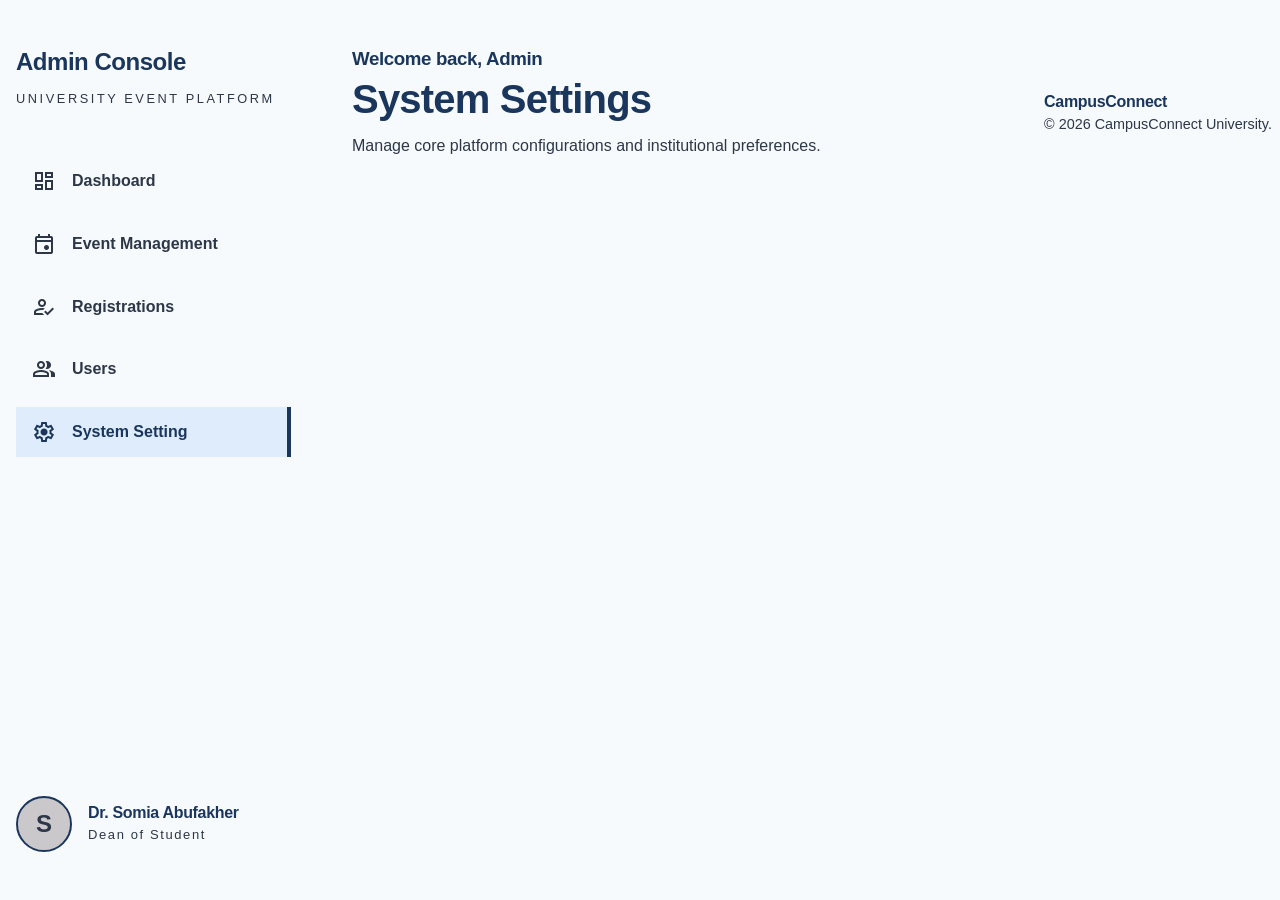
<file: src/pages/admin/setting.html>
<!DOCTYPE html>
<html lang="en">

<head>
    <meta charset="UTF-8">
    <meta name="viewport" content="width=device-width, initial-scale=1.0">
    <!-- GOOGLE ICONS -->
    <link rel="stylesheet"
        href="https://fonts.googleapis.com/css2?family=Material+Symbols+Outlined:opsz,wght,FILL,GRAD@20..48,100..700,0..1,-50..200" />
    <!-- CSS EXTERNAL FILES -->
    <link rel="stylesheet" href="/src/stylesheet/normaliz.css">
    <link rel="stylesheet" href="/src/stylesheet/global.css">
    <link rel="stylesheet" href="/src/stylesheet/admin-pages.css">
    <title>Admin</title>
</head>

<body>
    <header>
        <h3>Welcome back, Admin</h3>
        <h1 class="title">System Settings</h1>
        <p class="descreption">Manage core platform configurations and institutional preferences.</p>
    </header>
    <!-- SIDE MENU -->
    <div class="side-menu">
        <!-- HEADER -->
        <div class="header">
            <h2 class="title"><a href="./adim-page.html">Admin Console</a></h2>
            <p class="descreption">UNIVERSITY EVENT PLATFORM</p>
        </div>
        <!-- ===== HEADER ===== -->
        <!-- NAVIGATION LINKS -->
        <nav>
            <ul class="nav-links">
                <li>
                    <a class="link" href="./dashboard.html">
                        <span class="material-symbols-outlined"> dashboard</span>
                        <span>Dashboard</span>
                    </a>
                </li>
                <li>
                    <a class="link" href="./event-management.html">
                        <span class="material-symbols-outlined"> event </span>
                        <span>Event Management</span>
                    </a>
                </li>
                <li>
                    <a class="link" href="./registrations.html">
                        <span class="material-symbols-outlined">how_to_reg</span>
                        <span>Registrations</span>
                    </a>
                </li>
                <li>
                    <a class="link" href="./users.html">
                        <span class="material-symbols-outlined">group</span>
                        <span>Users</span>
                    </a>
                </li>
                <li>
                    <a class="link active" href="./setting.html">
                        <span class="material-symbols-outlined">settings</span>
                        <span>System Setting</span>
                    </a>
                </li>
            </ul>
        </nav>
        <!-- ===== NAVIGATION LINKS ===== -->
        <!-- PROFILE PHOTO -->
        <div class="profile">
            <div class="profile-image">
                <span class="profile-letter">S</span>
            </div>
            <div class="name-role">
                <h4 class="name">Dr. Somia Abufakher </h4>
                <p class="role">Dean of Student</p>
            </div>
        </div>
        <!-- ===== PROFILE PHOTO ===== -->
    </div>
    <!-- ===== SIDE MENU ===== -->

    <footer>
        <div>
            <h4>CampusConnect</h4>
            <p>© 2026 CampusConnect University.</p>
        </div>
    </footer>
</body>

</html>
</file>
<file: src/stylesheet/global.css>
:root {
    /* -- Typography -- */
    --font-primary: "Manrope", sans-serif;
    --font-family: -apple-system, BlinkMacSystemFont, "Segoe UI", Roboto, sans-serif;
    --line-height-body: 1.5;

    /* -- Global Colors Palette -- */
    --color-primary: #1A365D;
    --color-secondary: #ECC94B;
    --color-surface: #FFF;
    --color-background: #F7FAFC;
    --color-divider: #F1F5F9;
    --color-text: #2D3748;

    /* -- Component-Specific Colors -- */
    --primary-color: #112A46;
    --primary-hover: #1A3E68;
    --bg-color: #F3F4F6;
    --surface-color: #FFFFFF;
    --text-main: #1F2937;
    --text-muted: #6B7280;

    /* -- Status Colors -- */
    --color-success: #48BB78;
    --color-error: #f34a4a;
    --error-color: #DC2626;
    --color-pending: #F6AD55; 
    
    /* -- Form Elements -- */
    --input-bg: #E5E7EB;
    --input-focus-border: #112A46;
    --error-bg: #FEF2F2;

    /* -- UI Elements & Layout -- */
    --transition-smooth: all 0.3s ease-in-out;
    --transition-speed: 0.2s;
    --shadow-card: 0 10px 30px rgba(0, 0, 0, 0.08);
    --shadow-hover: 0 15px 40px rgba(0, 0, 0, 0.15);
    --border-radius-lg: 12px;
    --border-radius-sm: 8px;
    --container-width: 1200px;
}

* {
    box-sizing: border-box;
}

body {
    font-family: var(--font-primary);
    background-color: var(--color-background);
    color: var(--color-text);
    line-height: var(--line-height-body);
    margin: 0;
    padding: 0;
    -webkit-font-smoothing: antialiased;
    -moz-osx-font-smoothing: grayscale;
}

h1, h2, h3, h4, h5, h6 {
    color: var(--color-primary);
    font-weight: 700;
    letter-spacing: -0.02em; 
    margin-top: 0;
    line-height: 1.2;
}

a {
    color: var(--color-primary);
    text-decoration: none;
    transition: var(--transition-smooth);
}

a:hover {
    color: var(--color-secondary);
}

img {
    max-width: 100%;
    display: block;
    height: auto;
}
</file>
<file: src/stylesheet/admin-pages.css>
*,
*::after,
*::before {
    box-sizing: border-box;
    margin: 0;
    padding: 0;
}

body {
    background-color: var(--color-background);
}

/* SIDE MENUE STYLE */
.side-menu {
    display: flex;
    flex-direction: column;
    position: fixed;
    top: 3rem;
    left: 1rem;
    z-index: 99;
    width: 275px;
    height: 100dvh;
}

/* HEADER */
.side-menu .header {
    display: flex;
    flex-direction: column;
    user-select: none;
}

.side-menu .header .title {
    color: var(--color-primary);
    cursor: pointer;
}

.side-menu .header .descreption {
    margin-top: 0.75rem;
    font-size: 0.8rem;
    letter-spacing: 0.2em;
    color: var(--color-text);
}

/* ===== HEADER ===== */

/* NAV LINKS */
.side-menu .nav-links {
    display: flex;
    flex-direction: column;
    text-align: left;
    gap: 0.8rem;
    margin-top: 3rem;
}

.side-menu .nav-links li {
    list-style: none;
}

.side-menu .nav-links li .link {
    display: flex;
    justify-content: flex-start;
    align-items: center;
    text-align: left;
    font-weight: bold;
    width: 100%;
    height: 50px;
    gap: 1rem;
    padding-left: 1rem;
    user-select: none;
    cursor: pointer;
    color: var(--color-text);
    transition: all 0.5s ease-in;
}

.side-menu .nav-links li .link:hover {
    border-right: solid 4px var(--color-primary);
    color: var(--color-primary);
    background-color: #3589ff1f;
}

.side-menu .nav-links li .active {
    border-right: solid 4px var(--color-primary);
    color: var(--color-primary);
    background-color: #3589ff1f;
}

/* ===== NAV LINKS ===== */

/* PROFILE */
.side-menu .profile {
    display: flex;
    align-items: center;
    gap: 1rem;
    position: fixed;
    bottom: 3rem;
    width: 100%;
}

.side-menu .profile .profile-image {
    display: flex;
    justify-content: center;
    align-items: center;
    width: 3.5rem;
    height: 3.5rem;
    background-color: #53484846;
    border: solid 2px var(--color-primary);
    border-radius: 50%;
}

.side-menu .profile .profile-letter {
    font-weight: bold;
    font-size: 1.5rem;
    user-select: none;
}

.side-menu .profile .name-role {
    display: flex;
    flex-direction: column;
    gap: 0.2rem;
}

.side-menu .profile .name-role .role {
    font-size: small;
    color: var(--color-text);
    letter-spacing: 0.1rem;
}

/* ===== PROFILE ===== */

/* ===== SIDE MENUE STYLE ===== */

/* MAIN CONTENT STYLE */
header,
footer,
main {
    padding-left: 22rem;
}

header {
    padding-top: 3rem;
    margin-bottom: 2.2rem;
}

header .title {
    margin: 0.3rem 0 0.7rem 0;
    padding: 0;
    font-size: 2.5rem;
}

/* CARDS */
main .trend-cards {
    display: flex;
    flex-wrap: wrap;
    gap: 2rem;
}

main .trend-cards .card {
    display: flex;
    flex-direction: column;
    padding: 1.5rem;
    width: 200px;
    height: 175px;
    border-radius: 10%;
    box-shadow: 1px 1px 5px 1px #0000001c;
    background-color: var(--color-surface);
}

main .trend-cards .card .icon {
    font-size: 1.8rem;
    text-align: center;
    padding: 0.5rem;
    width: 3rem;
    height: 3rem;
    border-radius: 20%;
    margin-bottom: 1.2rem;
    color: var(--color-text);
}

main .trend-cards .card:nth-of-type(1) .icon {
    background-color: #D6E3FF;
}

main .trend-cards .card:nth-of-type(2) .icon {
    background-color: #FEDA5A;
}

main .trend-cards .card:nth-of-type(3) .icon {
    background-color: #FFDDBA;
}

main .trend-cards .card .label {
    font-weight: 600;
    padding-bottom: 0.2rem;
}

main .trend-cards .card .value {
    font-size: 2.1rem;
}

/* ===== CARDS ===== */

/* FEATURED EVENTS SECTION */

/* HEADER OF SECTION */
.active-events-label {
    display: flex;
    justify-content: space-between;
    align-items: center;
    margin-top: 3rem;
    margin-bottom: 1.5rem;
}

.active-events-label .active-title .title {
    margin: 0;
    font-size: 1.8rem;
}

.active-events-label .active-title .descreption {
    margin-top: 0.4rem;
    letter-spacing: 0.1rem;
}

.active-events-label a {
    display: flex;
    align-items: center;
    color: var(--color-surface);
    background-color: var(--color-primary);
    padding: 1rem 1.5rem;
    border-radius: 15rem;
    margin-right: 2.5rem;
    font-weight: bold;
    gap: 0.5rem;
    letter-spacing: 0.1rem;
    transition: color 0.5s ease-in;
}

.active-events-label a:hover {
    background-color: #1a365dea;
}

/* ===== HEADER OF SECTION ===== */

.highlited-events {
    display: flex;
    gap: 1.5rem;
    width: 100%;
}

/* MAIN EVENT  */
.highlited-events .main-event {
    position: relative;
    width: 65%;
    min-height: 420px;
    border-radius: 1.5rem;
    overflow: hidden;
    display: flex;
    flex-direction: column;
}

.highlited-events .main-event .bg-img {
    position: absolute;
    top: 0;
    left: 0;
    width: 100%;
    height: 100%;
    object-fit: cover;
    z-index: -1;
    filter: brightness(0.6);
    transition: all 0.3s ease-in;
}

.highlited-events .main-event:hover .bg-img {
    filter: brightness(0.8);
}

.highlited-events .main-event .event-content {
    display: flex;
    flex-direction: column;
    justify-content: space-between;
    height: 100%;
    padding: 3rem;
    z-index: 1;
}

.highlited-events .main-event .top-info {
    display: flex;
    flex-direction: column;
    align-items: flex-start;
    gap: 1.5rem;
}

.highlited-events .main-event .status {
    color: var(--color-text, #111);
    padding: 0.5rem 1.2rem;
    border-radius: 10rem;
    background-color: var(--color-secondary, #ECC94B);
    font-size: 0.8rem;
    font-weight: 800;
    letter-spacing: 0.1rem;
    text-transform: uppercase;
}

.highlited-events .main-event .event-title {
    color: var(--color-surface, #fff);
    font-size: 2.8rem;
    font-weight: bolder;
    max-width: 90%;
    line-height: 1.2;
    margin: 0;
}

.highlited-events .main-event .event-info {
    display: flex;
    gap: 3rem;
    margin-top: auto;
}

.highlited-events .main-event .info-block {
    display: flex;
    flex-direction: column;
    gap: 0.4rem;
}

.highlited-events .main-event .info-label {
    color: var(--color-secondary);
    font-size: 0.75rem;
    font-weight: 700;
    letter-spacing: 0.1rem;
}

.highlited-events .main-event .detailes {
    color: var(--color-surface, #fff);
    font-size: 1.2rem;
    font-weight: 600;
    margin: 0;
}

/* ===== MAIN EVENT ===== */

/* SELECTED EVENTS (SIDE CARDS) */
.highlited-events .selected-events {
    display: flex;
    flex-direction: column;
    gap: 1rem;
    width: 35%;
}

.highlited-events .selected-events .card {
    display: flex;
    align-items: center;
    gap: 1.2rem;
    background-color: #F8F9FA;
    padding: 1.2rem;
    border-radius: 1.2rem;
    flex-shrink: 0;
}

.highlited-events .selected-events .card img {
    width: 80px;
    height: 80px;
    object-fit: cover;
    border-radius: 0.8rem;
}

.highlited-events .selected-events .card .detailes {
    display: flex;
    flex-direction: column;
    justify-content: center;
}

.highlited-events .selected-events .card .catagory {
    font-size: 0.75rem;
    font-weight: 800;
    color: #9c7b47;
    text-transform: uppercase;
    letter-spacing: 0.1rem;
    margin-bottom: 0.3rem;
}

.highlited-events .selected-events .card h2 {
    font-size: 1.1rem;
    font-weight: 700;
    color: var(--color-primary, #0B2447);
    margin: 0 0 0.3rem 0;
}

.highlited-events .selected-events .card p {
    font-size: 0.85rem;
    color: #666;
    margin: 0;
}

/* ===== SELECTED EVENTS (SIDE CARDS) ===== */

/* ===== FEATURED EVENTS SECTION ===== */

/* RECENT STUDENT TABLE */
.recent-registrations {
    background-color: var(--color-surface);
    border-radius: 1rem;
    box-shadow: 0 4px 6px rgba(0, 0, 0, 0.05);
    padding: 2rem;
    margin-top: 2rem;
    margin-bottom: 10rem;
    margin-right: 5rem;
}

.recent-registrations .section-title {
    font-size: 1.5rem;
    color: var(--color-primary);
    margin-bottom: 1.5rem;
}

/* TABLE */
.table-container {
    overflow-x: auto;
}

table {
    width: 100%;
    border-collapse: collapse;
    text-align: left;
}

th {
    font-size: 0.75rem;
    font-weight: 700;
    color: #8C98A4;
    text-transform: uppercase;
    letter-spacing: 0.1rem;
    padding: 1rem;
    border-bottom: 2px solid #F1F4F6;
    background-color: #F8F9FA;
}

td {
    padding: 1.5rem 1rem;
    border-bottom: 1px solid #F1F4F6;
    color: #333;
    font-size: 0.95rem;
    font-weight: 500;
    vertical-align: middle;
}

.date-text {
    color: #6c757d;
}

.student-profile {
    display: flex;
    align-items: center;
    gap: 1rem;
}

.student-profile img {
    width: 40px;
    height: 40px;
    border-radius: 50%;
    object-fit: cover;
}

.student-profile .name {
    font-weight: 700;
    color: var(--color-primary);
}

/* Status Badges */
.status-badge {
    padding: 0.4rem 0.8rem;
    border-radius: 20rem;
    font-size: 0.8rem;
    font-weight: 700;
}

.status-badge.pending {
    background-color: #FFF3CD;
    color: var(--color-pending);
}

.status-badge.approved {
    background-color: #D4EDDA;
    color: var(--color-success);
}

.status-badge.rejected {
    background-color: #F8D7DA;
    color: var(--color-error);
}

.action-icon.approved {
    color: var(--color-success);
}

.action-icon.rejected {
    color: var(--color-error);
}

.action-link {
    color: var(--color-primary, #0B2447);
    text-decoration: none;
    font-weight: 600;
    font-size: 0.85rem;
    transition: color 0.2s ease;
}

.action-link:hover {
    text-decoration: underline;
    color: #1a365dea;
}

.view-all-link {
    display: inline-block;
    margin-top: 1.5rem;
    color: var(--color-primary);
    text-decoration: none;
    font-weight: 700;
    font-size: 0.95rem;
    transition: color 0.2s ease;
}

.view-all-link:hover {
    text-decoration: underline;
    color: #1a365dea;
}

.btn {
    padding: 0.5rem 1rem;
    border-radius: 0.5rem;
    font-size: 0.85rem;
    font-weight: 600;
    cursor: pointer;
    border: none;
    transition: all 0.2s ease;
}

.btn-primary {
    background-color: var(--color-primary, #0B2447);
    color: white;
}

.btn-primary:hover {
    background-color: #1a365dea;
}

.btn-outline-danger {
    background-color: transparent;
    color: #dc3545;
    border: 1px solid #f5c2c7;
}

.btn-outline-danger:hover {
    background-color: #F8D7DA;
}

.btn-outline {
    background-color: transparent;
    color: var(--color-primary, #0B2447);
    border: 1px solid #E2E8F0;
}

.action-icon {
    color: #8C98A4;
    cursor: pointer;
    transition: color 0.2s ease;
}

.action-icon:hover {
    color: var(--color-primary, #0B2447);
}

.action-buttons {
    display: flex;
    gap: 1rem;
    align-items: center;
}

.table-footer {
    display: flex;
    justify-content: space-between;
    align-items: center;
    padding-top: 1.5rem;
    color: #6c757d;
    font-size: 0.9rem;
}

.pagination {
    display: flex;
    gap: 0.5rem;
}

/* ===== TABLE ===== */

/* FILTER */
.search-filter {
    display: flex;
    justify-content: space-between;
    align-items: center;
    margin: 0 0 2rem 0;
}

.search-filter .filters {
    display: flex;
    justify-content: space-between;
    gap: 1rem;
}

.search-filter .filters .filter {
    display: flex;
    justify-content: space-between;
    align-items: center;
    gap: 0.5rem;
    max-height: 40px;
    padding: 1rem;
    background-color: #f3f3f4;
    color: #7e7e85;
    border: 2px solid transparent;
    border-radius: 8px;
    font-weight: 500;
    cursor: pointer;
    transition: .3s ease;
}

.search-filter .filters .filter:hover {
    background-color: #e9e9ee;
    color: var(--color-text);
}


.search-filter .filters .filter:nth-of-type(2):hover {
    background-color: #D4EDDA;
    color: var(--color-success);
}

.search-filter .filters .filter:nth-of-type(3):hover {
    background-color: #FFF3CD;
    color: var(--color-pending);
}

.search-filter .filters .filter:nth-of-type(4):hover {
    background-color: #F8D7DA;
    color: var(--color-error);
}

.search-filter .filters .filter.active,
.search-filter .filters .filter.active:hover {
    background-color: var(--color-primary);
    color: var(--color-surface);
}

/* ===== FILTER ===== */

/* ROLE DROPDOWN MENU */
.role-dropdown {
    padding: 0.5rem 3rem 0.5rem 1rem;
    border-radius: 0.4rem;
    background-color: #E2E8F0;
    border: none;
    font-size: 0.85rem;
    font-weight: 600;
    color: var(--color-primary, #0B2447);
    cursor: pointer;
    outline: none;
    font-family: inherit;
    appearance: auto;
    appearance: none;
    -webkit-appearance: none;
    -moz-appearance: none;
    background-image: url("data:image/svg+xml;charset=US-ASCII,%3Csvg%20xmlns%3D%22http%3A%2F%2Fwww.w3.org%2F2000%2Fsvg%22%20width%3D%22292.4%22%20height%3D%22292.4%22%3E%3Cpath%20fill%3D%22%230B2447%22%20d%3D%22M287%2069.4a17.6%2017.6%200%200%200-13-5.4H18.4c-5%200-9.3%201.8-12.9%205.4A17.6%2017.6%200%200%200%200%2082.2c0%205%201.8%209.3%205.4%2012.9l128%20127.9c3.6%203.6%207.8%205.4%2012.8%205.4s9.2-1.8%2012.8-5.4L287%2095c3.5-3.5%205.4-7.8%205.4-12.8%200-5-1.9-9.2-5.5-12.8z%22%2F%3E%3C%2Fsvg%3E");
    background-repeat: no-repeat;
    background-position: right 0.7rem top 50%;
    background-size: 0.65rem auto;
}

.role-dropdown:hover {
    background-color: #CBD5E1;
}

.status-badge.offline {
    background-color: #E2E8F0;
    color: #6c757d;
}

/* ===== ROLE DROPDOWN MENU ===== */

.event-thumbnail {
    width: 48px;
    height: 48px;
    border-radius: 0.6rem;
    /* Slightly rounded square instead of full circle */
    object-fit: cover;
    box-shadow: 0 2px 4px rgba(0, 0, 0, 0.1);
}

.event-thumbnail.initials {
    display: flex;
    align-items: center;
    justify-content: center;
    font-weight: 800;
    font-size: 1rem;
    letter-spacing: 0.05rem;
}

.group {
    display: flex;
    line-height: 28px;
    align-items: center;
    position: relative;
    min-width: 500px;
}

.input {
    width: 100%;
    height: 50px;
    line-height: 28px;
    padding: 0 1rem;
    padding-left: 2.5rem;
    border: 2px solid transparent;
    border-radius: 8px;
    outline: none;
    background-color: #f3f3f4;
    color: #0d0c22;
    transition: .3s ease;
}

.input::placeholder {
    color: #9e9ea7;
}

.input:focus,
input:hover {
    outline: none;
    border-color: rgba(234, 76, 137, 0.4);
    background-color: #fff;
    box-shadow: 0 0 0 4px rgb(234 76 137 / 10%);
}

.group .icon {
    position: absolute;
    text-align: center;
    left: 0.5rem;
    color: #9e9ea7;
    width: 1rem;
    height: 1.5rem;
}

.info-stack {
    display: flex;
    flex-direction: column;
    gap: 0.2rem;
}

.info-stack .main-text {
    font-weight: 600;
    color: #333;
}

.info-stack .sub-text {
    font-size: 0.8rem;
    color: #8C98A4;
}

.info-stack .sub-text.success-text {
    color: var(--color-success, #155724);
}

.add-event .input-group .input {
    width: 400px;
    height: 47px;
    background-color: #05060f0a;
    border-radius: .5rem;
    padding: 0 1rem;
    border: 2px solid transparent;
    font-size: 1rem;
    transition: border-color .3s cubic-bezier(.25, .01, .25, 1) 0s, color .3s cubic-bezier(.25, .01, .25, 1) 0s, background .2s cubic-bezier(.25, .01, .25, 1) 0s;
}

.add-event .input-group .label {
    display: block;
    margin-bottom: 0.4rem;
    font-size: .95rem;
    font-weight: bold;
    color: #05060f99;
    transition: color .3s cubic-bezier(.25, .01, .25, 1) 0s;
}

.add-event .input-group .input:hover,
.add-event .input-group .input:focus,
.add-event .input-group:hover .input {
    outline: none;
    border-color: #05060f;
}

.add-event .input-group .input::placeholder {
    font-size: 0.9rem;
}

.add-event .input-group:hover .label,
.input:focus {
    color: #05060fc2;
}

/* ===== INPUT SEARCH STYLE ====== */

.add-event {
    background-color: var(--color-surface, #ffffff);
    border-radius: 1rem;
    box-shadow: 0 4px 6px rgba(0, 0, 0, 0.05);
    padding: 2.5rem;
    margin-right: 5rem;
    margin-top: -8rem;
    margin-bottom: 10rem;
}

.form-grid {
    display: grid;
    grid-template-columns: 1fr 1fr;
    gap: 1.5rem 2rem;
    justify-content: center;
    margin: 0 auto;
    max-width: 70%;
}

.form-grid .full-width {
    grid-column: span 2;
}

.add-event .input-group {
    display: flex;
    flex-direction: column;
}

.add-event .input-group .label {
    display: block;
    margin-bottom: 0.5rem;
    font-size: 0.95rem;
    font-weight: 700;
    color: var(--color-primary, #0B2447);
}

.add-event .input-group .input {
    width: 100%;
    height: 50px;
    background-color: #f3f3f4;
    border-radius: 0.5rem;
    padding: 0 1rem;
    border: 2px solid transparent;
    font-size: 1rem;
    font-family: inherit;
    color: #333;
    transition: all 0.3s ease;
}

.add-event .input-group .input:hover,
.add-event .input-group .input:focus {
    outline: none;
    background-color: #fff;
    border-color: #CBD5E1;
}

.add-event .input-group textarea.input {
    height: 150px;
    resize: none;
    padding-top: 1rem;
}

/* FORM BUTTONS */
.add-event .form-actions {
    display: flex;
    justify-content: flex-end;
    gap: 1rem;
    margin-top: 2.5rem;
    padding-top: 1.5rem;
    border-top: 1px solid #E2E8F0;
}

.add-event .form-actions .btn {
    height: 50px;
    padding: 0 2rem;
    font-size: 1rem;
    border-radius: 0.5rem;
}

/* ===== ADD EVENT FORM ===== */

/* ===== TABLE ===== */

footer {
    height: 10%;
    display: flex;
    flex-direction: column;
    position: relative;
}

footer div {
    position: absolute;
    right: 0.5rem;
    bottom: 3.6rem;
}

footer p {
    padding-top: 0.2rem;
    font-size: 0.9rem;
}

/* ===== MAIN CONTENT STYLE ===== */
</file>
<file: src/stylesheet/normaliz.css>
/*! normalize.css v8.0.1 | MIT License | github.com/necolas/normalize.css */

/* Document
   ========================================================================== */

/**
 * 1. Correct the line height in all browsers.
 * 2. Prevent adjustments of font size after orientation changes in iOS.
 */

html {
  line-height: 1.15; /* 1 */
  -webkit-text-size-adjust: 100%; /* 2 */
}

/* Sections
   ========================================================================== */

/**
 * Remove the margin in all browsers.
 */

body {
  margin: 0;
}

/**
 * Render the `main` element consistently in IE.
 */

main {
  display: block;
}

/**
 * Correct the font size and margin on `h1` elements within `section` and
 * `article` contexts in Chrome, Firefox, and Safari.
 */

h1 {
  font-size: 2em;
  margin: 0.67em 0;
}

/* Grouping content
   ========================================================================== */

/**
 * 1. Add the correct box sizing in Firefox.
 * 2. Show the overflow in Edge and IE.
 */

hr {
  box-sizing: content-box; /* 1 */
  height: 0; /* 1 */
  overflow: visible; /* 2 */
}

/**
 * 1. Correct the inheritance and scaling of font size in all browsers.
 * 2. Correct the odd `em` font sizing in all browsers.
 */

pre {
  font-family: monospace, monospace; /* 1 */
  font-size: 1em; /* 2 */
}

/* Text-level semantics
   ========================================================================== */

/**
 * Remove the gray background on active links in IE 10.
 */

a {
  background-color: transparent;
}

/**
 * 1. Remove the bottom border in Chrome 57-
 * 2. Add the correct text decoration in Chrome, Edge, IE, Opera, and Safari.
 */

abbr[title] {
  border-bottom: none; /* 1 */
  text-decoration: underline; /* 2 */
  text-decoration: underline dotted; /* 2 */
}

/**
 * Add the correct font weight in Chrome, Edge, and Safari.
 */

b,
strong {
  font-weight: bolder;
}

/**
 * 1. Correct the inheritance and scaling of font size in all browsers.
 * 2. Correct the odd `em` font sizing in all browsers.
 */

code,
kbd,
samp {
  font-family: monospace, monospace; /* 1 */
  font-size: 1em; /* 2 */
}

/**
 * Add the correct font size in all browsers.
 */

small {
  font-size: 80%;
}

/**
 * Prevent `sub` and `sup` elements from affecting the line height in
 * all browsers.
 */

sub,
sup {
  font-size: 75%;
  line-height: 0;
  position: relative;
  vertical-align: baseline;
}

sub {
  bottom: -0.25em;
}

sup {
  top: -0.5em;
}

/* Embedded content
   ========================================================================== */

/**
 * Remove the border on images inside links in IE 10.
 */

img {
  border-style: none;
}

/* Forms
   ========================================================================== */

/**
 * 1. Change the font styles in all browsers.
 * 2. Remove the margin in Firefox and Safari.
 */

button,
input,
optgroup,
select,
textarea {
  font-family: inherit; /* 1 */
  font-size: 100%; /* 1 */
  line-height: 1.15; /* 1 */
  margin: 0; /* 2 */
}

/**
 * Show the overflow in IE.
 * 1. Show the overflow in Edge.
 */

button,
input { /* 1 */
  overflow: visible;
}

/**
 * Remove the inheritance of text transform in Edge, Firefox, and IE.
 * 1. Remove the inheritance of text transform in Firefox.
 */

button,
select { /* 1 */
  text-transform: none;
}

/**
 * Correct the inability to style clickable types in iOS and Safari.
 */

button,
[type="button"],
[type="reset"],
[type="submit"] {
  -webkit-appearance: button;
}

/**
 * Remove the inner border and padding in Firefox.
 */

button::-moz-focus-inner,
[type="button"]::-moz-focus-inner,
[type="reset"]::-moz-focus-inner,
[type="submit"]::-moz-focus-inner {
  border-style: none;
  padding: 0;
}

/**
 * Restore the focus styles unset by the previous rule.
 */

button:-moz-focusring,
[type="button"]:-moz-focusring,
[type="reset"]:-moz-focusring,
[type="submit"]:-moz-focusring {
  outline: 1px dotted ButtonText;
}

/**
 * Correct the padding in Firefox.
 */

fieldset {
  padding: 0.35em 0.75em 0.625em;
}

/**
 * 1. Correct the text wrapping in Edge and IE.
 * 2. Correct the color inheritance from `fieldset` elements in IE.
 * 3. Remove the padding so developers are not caught out when they zero out
 *    `fieldset` elements in all browsers.
 */

legend {
  box-sizing: border-box; /* 1 */
  color: inherit; /* 2 */
  display: table; /* 1 */
  max-width: 100%; /* 1 */
  padding: 0; /* 3 */
  white-space: normal; /* 1 */
}

/**
 * Add the correct vertical alignment in Chrome, Firefox, and Opera.
 */

progress {
  vertical-align: baseline;
}

/**
 * Remove the default vertical scrollbar in IE 10+.
 */

textarea {
  overflow: auto;
}

/**
 * 1. Add the correct box sizing in IE 10.
 * 2. Remove the padding in IE 10.
 */

[type="checkbox"],
[type="radio"] {
  box-sizing: border-box; /* 1 */
  padding: 0; /* 2 */
}

/**
 * Correct the cursor style of increment and decrement buttons in Chrome.
 */

[type="number"]::-webkit-inner-spin-button,
[type="number"]::-webkit-outer-spin-button {
  height: auto;
}

/**
 * 1. Correct the odd appearance in Chrome and Safari.
 * 2. Correct the outline style in Safari.
 */

[type="search"] {
  -webkit-appearance: textfield; /* 1 */
  outline-offset: -2px; /* 2 */
}

/**
 * Remove the inner padding in Chrome and Safari on macOS.
 */

[type="search"]::-webkit-se
arch-decoration {
  -webkit-appearance: none;
}

/**
 * 1. Correct the inability to style clickable types in iOS and Safari.
 * 2. Change font properties to `inherit` in Safari.
 */

::-webkit-file-upload-button {
  -webkit-appearance: button; /* 1 */
  font: inherit; /* 2 */
}

/* Interactive
   ========================================================================== */

/*
 * Add the correct display in Edge, IE 10+, and Firefox.
 */

details {
  display: block;
}

/*
 * Add the correct display in all browsers.
 */

summary {
  display: list-item;
}

/* Misc
   ========================================================================== */

/**
 * Add the correct display in IE 10+.
 */

template {
  display: none;
}

/**
 * Add the correct display in IE 10.
 */

[hidden] {
  display: none;
}
</file>
